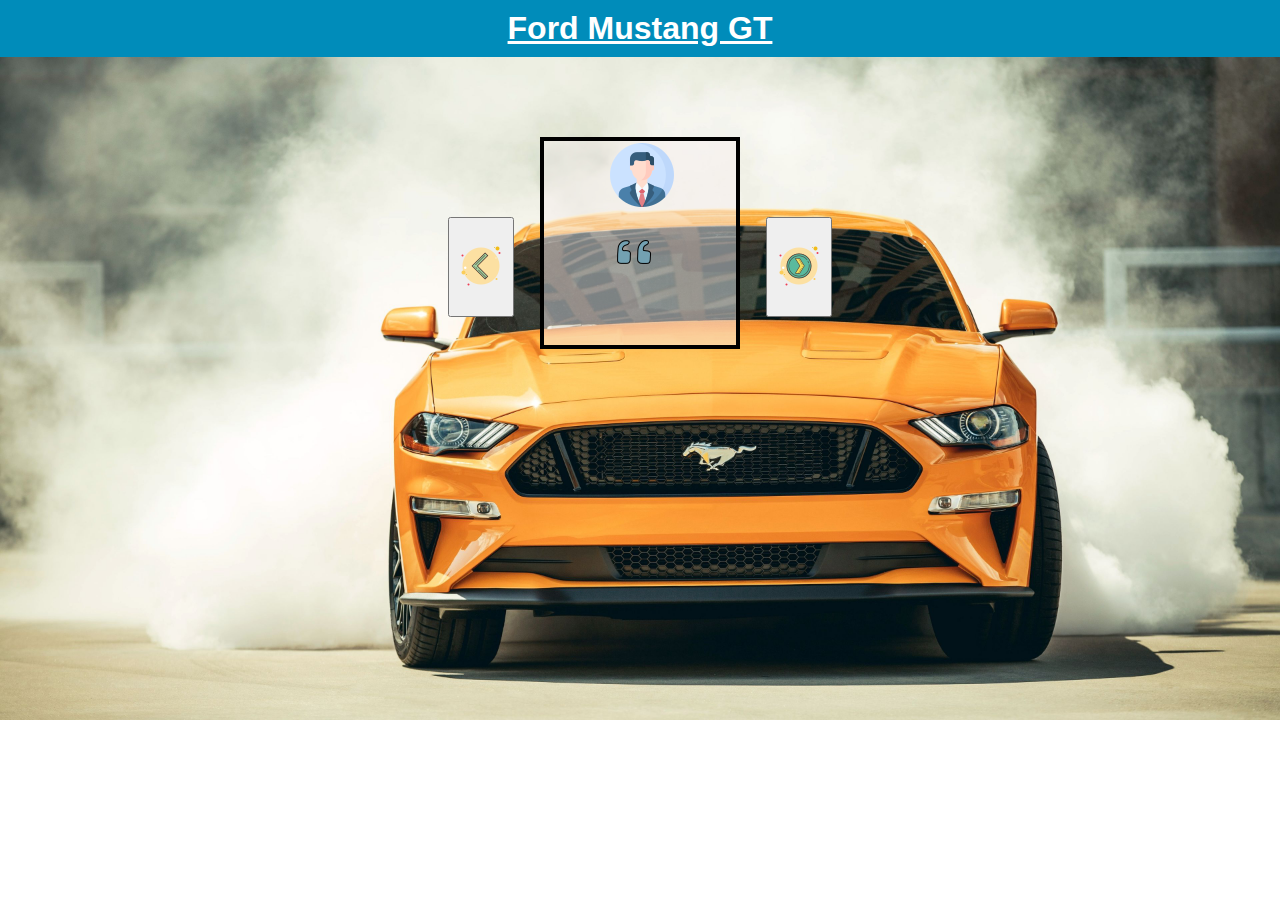
<file: Feedback js/index.html>
<!DOCTYPE html>
<html lang="en" class="fontawesome-i2svg-active fontawesome-i2svg-complete">
<head>
    <meta charset="UTF-8">
    <meta http-equiv="X-UA-Compatible" content="IE=edge">
    <meta name="viewport" content="width=device-width, initial-scale=1.0">
    <link rel="stylesheet" href="style.css">
    <link href="http://fonts.cdnfonts.com/css/ford" rel="stylesheet">
    <title>Mustang Reviews</title>
</head>
<body>
    <header id="head">
        <h1><u>Ford Mustang GT</u></h1>
    </header>
    <main>
        <button id="Backbtn" onclick="myfun(-1)"><img src="img/back.png"></button>
        <div id="Container">
            <center><img id="profileImg" src="img/profile.png"></center>
            <center><h2 id="Cname"></h2></center>
            <img src="img/commas.png">&nbsp;<h3 id="feedback"></h3>
        </div>
        <button id="Backbtn" onclick="myfun(1)"><img src="img/next.png"></button>
    </main>
</body>
<script src="script.js"></script>
</html>
</file>
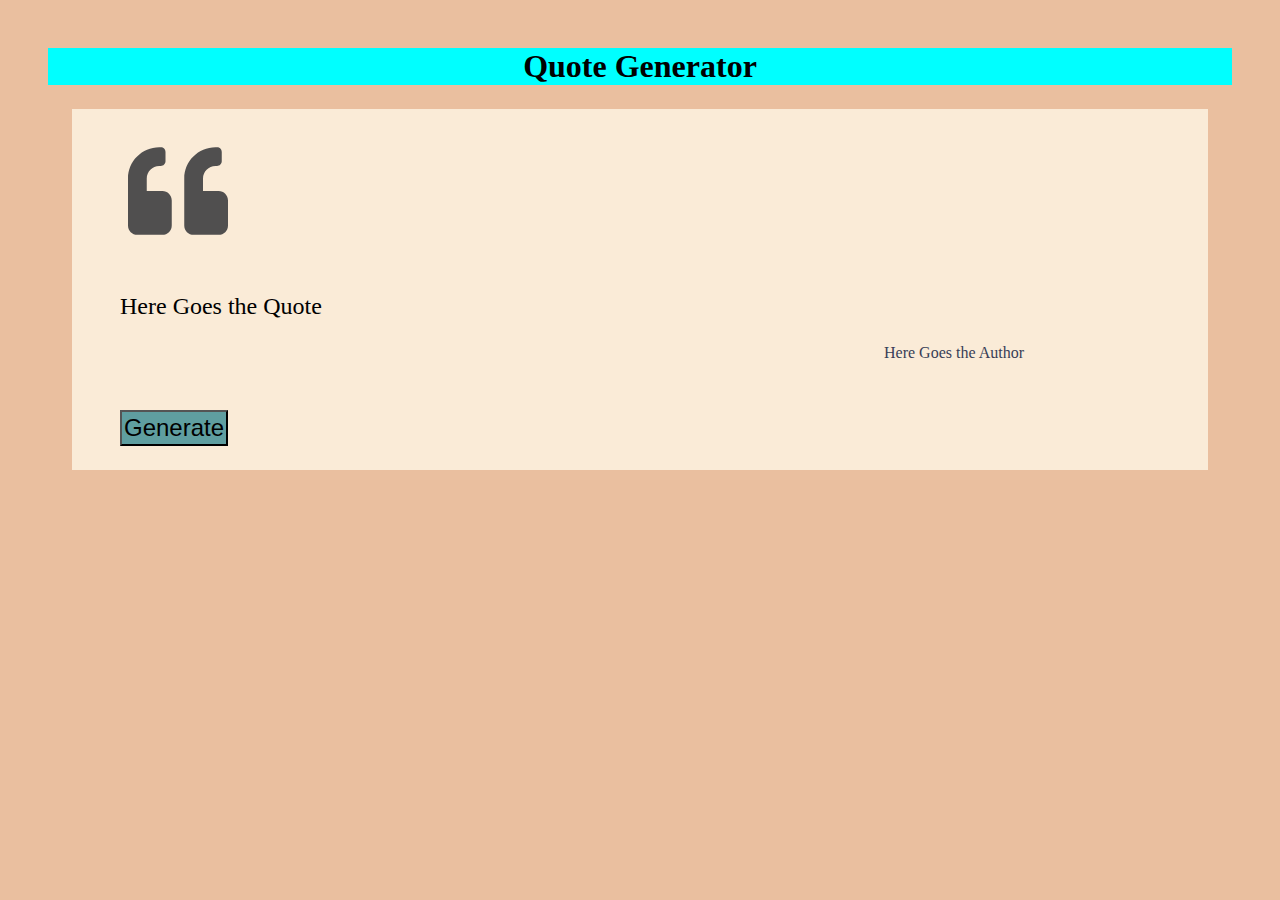
<file: Quote Generater/index.html>
<!DOCTYPE html>
<html lang="en">
<head>
    <meta charset="UTF-8">
    <meta http-equiv="X-UA-Compatible" content="IE=edge">
    <meta name="viewport" content="width=device-width, initial-scale=1.0">
    <link rel="stylesheet" href="style.css">
    <title>Quote Generator</title>
</head>
<body>
    
    <header><h1>Quote Generator</h1></header>
    <div class="Container">
    <main>
        <svg class="svg-inline--fa fa-quote-left fa-w-16 fa-3x" aria-hidden="true" data-prefix="fas" data-icon="quote-left" role="img" xmlns="http://www.w3.org/2000/svg" viewBox="0 0 512 512" data-fa-i2svg=""><path fill="currentColor" d="M464 256h-80v-64c0-35.3 28.7-64 64-64h8c13.3 0 24-10.7 24-24V56c0-13.3-10.7-24-24-24h-8c-88.4 0-160 71.6-160 160v240c0 26.5 21.5 48 48 48h128c26.5 0 48-21.5 48-48V304c0-26.5-21.5-48-48-48zm-288 0H96v-64c0-35.3 28.7-64 64-64h8c13.3 0 24-10.7 24-24V56c0-13.3-10.7-24-24-24h-8C71.6 32 0 103.6 0 192v240c0 26.5 21.5 48 48 48h128c26.5 0 48-21.5 48-48V304c0-26.5-21.5-48-48-48z"></path></svg>&nbsp;<div id="Quote">Here Goes the Quote
        </div>
        <div id="Author">Here Goes the Author</div>
        <button class="generateBtn" onclick="generate()">Generate</button>
    </main>
    </div>
</body>

<script src="script.js"></script>
</html>
</file>
<file: Feedback js/style.css>
*{
    margin: 0;
    
}

main{
    display: flex;
    justify-content: center;
    margin-top: 5rem;
}
body{
    background-image: url("img/mustang.jpg");
    background-repeat: no-repeat;
    background-size: cover;
    
}
header{
    text-align: center;
    color: white;
    background-color: #008cba;
    text-decoration: none;
    padding: 0.8%;
    font-family: 'Ford', sans-serif;
}

#Container img{
    align-content: center;
    margin: 0.5%;
    margin-bottom: 1%;
    padding: 2%;
}

#Container h2{
    margin: 2rem ;
    margin-top: 0.8rem;
    /* color: White; */
    font-weight: 800;
    font-family: 'Ford', sans-serif;
    margin-bottom: 0;
}

#Container h3{
    font-family: 'Ford', sans-serif;
    color: black;

}

#Container{
    border: black solid 4px;
    padding: 5%;
    padding-top: 0;
    margin-left: 2%;
    margin-right: 2%;
    background-color: rgba(247, 239, 239,0.5);
    /* opacity: 0.5; */
    /* filter: blur(8px); */
}

button{
    height: 100px;
    margin-top: 5rem;
}

#Cname{
    color: black;
}
</file>
<file: Quote Generater/style.css>
*{
    margin: 1.5rem;
    
}

/* body{
    background-color: rgb(221, 193, 157);
} */


header{
    background-color: aqua;
    text-align: center;
    margin: auto;
}
body{
    background-color: #eabf9f;
}

svg{
    height: 100px;
    color: rgb(80, 79, 79);
    padding: 0.5rem;
    padding-bottom: 0;
    text-align: center;
}

#Quote{
    font-size: 1.5em;
    text-align: auto;
    /* padding: 0.5rem; */
    /* margin-top: 10rem; */
}

#Author {
    color: #383e56;
    text-align: right;
    margin-right: 10rem;
}
  

.generateBtn{
    align-items: center;
    /* position: fixed; */
    /* height: 40px;
    width: 150px; */
    font-size: 1.5rem;
    /* padding-right: 0.20rem; */
    padding-left: 20rem;
    margin-top: 1.5rem;
    background-color:cadetblue;
    padding: 2px;
}

.Container{
    background-color: antiquewhite;
}
</file>
